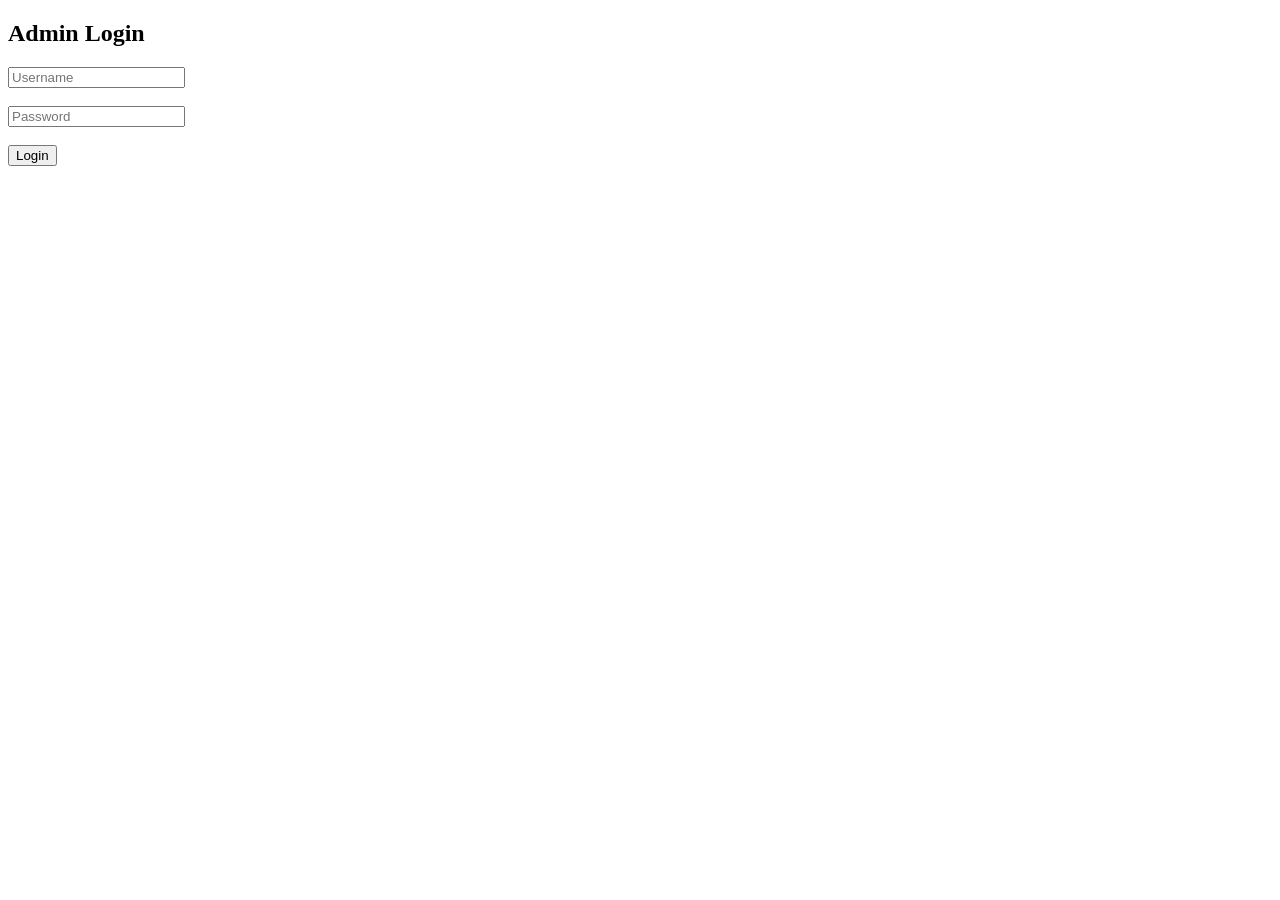
<file: kaushikAstrology/templates/login.html>
<!DOCTYPE html>
<html>
<head>
    <title>Admin Login</title>
</head>
<body>

<h2>Admin Login</h2>

<form method="POST">

    <input
        type="text"
        name="username"
        placeholder="Username"
        required
    >

    <br><br>

    <input
        type="password"
        name="password"
        placeholder="Password"
        required
    >

    <br><br>

    <button type="submit">
        Login
    </button>

</form>

</body>
</html>
</file>
